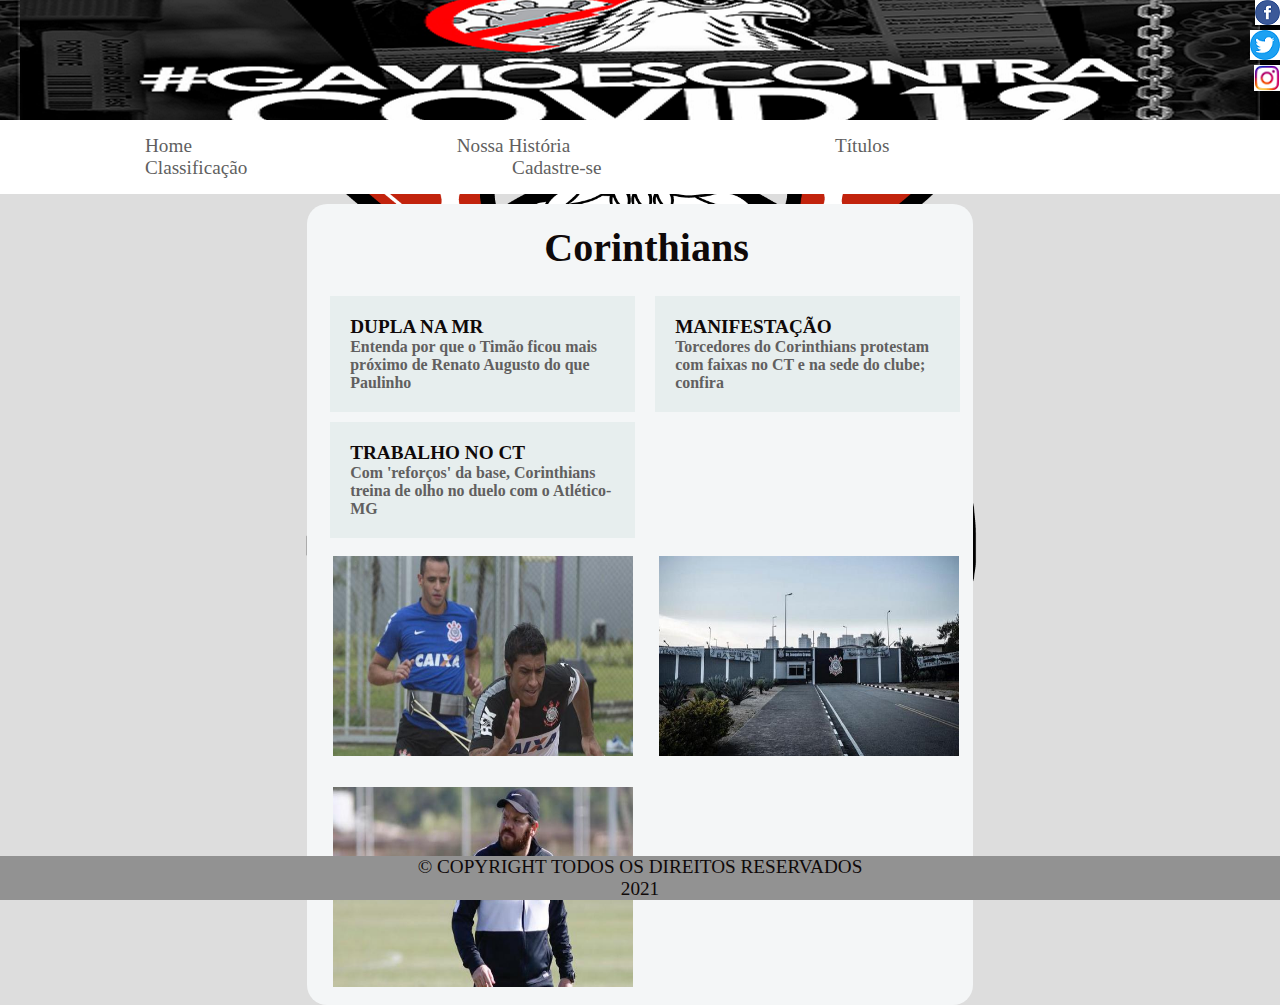
<file: index.html>
<!DOCTYPE html>

<html lang="pt-br">

<head>

    <meta charset="utf-8">
    </meta>
    <title>Corinthians - Fanpage</title>

    <link rel="stylesheet" type="text/css" href="css/estilo.css">


</head>

<body>
    <script src="js/interacao.js"></script>

    <div class="rede">
        <ul>
            <li><a href="https://www.facebook.com/corinthians/"><img src="imagens/face.png"></a></li>
            <li><a href="https://twitter.com/Corinthians?ref_src=twsrc%5Egoogle%7Ctwcamp%5Eserp%7Ctwgr%5Eauthor"><img
                        src="imagens/twitter.png"></a></li>
            <li><a href="https://www.instagram.com/corinthians/?hl=pt-br"><img src="imagens/insta.png"></a></li>
        </ul>
    </div>

    <div>
        <ul class="menu">
            <li class="horizontal"><a href="index.html">Home</a></li>
            <li class="horizontal"><a href="historia.html">Nossa História</a></li>
            <li class="horizontal"><a href="titulos.html">Títulos</a></li>
            <li class="horizontal"><a href="tabela.html">Classificação</a></li>
            <li class="horizontal"><a href="formulario.html">Cadastre-se</a></li>
           
        </ul>
    </div>

    <div class="principal">
        <div style="margin-left: 13px;">
        <h1 style="text-align: center; padding: 20px; font-size: 40px;">Corinthians</h1>
        <div> <!--Inicio das Noticias-->

            <div class="noticia">
                <h4>DUPLA NA MR</h4>
                <h5><a
                        href="https://www.lance.com.br/corinthians/entenda-por-que-ficou-mais-proximo-renato-augusto-que-paulinho.html" target="_blank">Entenda
                        por que o Timão ficou mais próximo de Renato Augusto do que Paulinho</a></h5>
            </div>

            <div class="noticia">
                <h4>MANIFESTAÇÃO</h4>
                <h5><a
                        href="https://www.lance.com.br/corinthians/torcedores-protestam-com-faixas-sede-clube.html" target="_blank">Torcedores do Corinthians protestam com faixas no CT e na sede do clube; confira</a></h5>
            </div>

            <div class="noticia">
                <h4>TRABALHO NO CT</h4>
                <h5><a
                        href="https://www.lance.com.br/corinthians/com-reforcos-base-corinthians-treina-olho-atletico.html" target="_blank">Com 'reforços' da base, Corinthians treina de olho no duelo com o Atlético-MG</a></h5>
            </div>
        </div><!--Fim das Noticias-->
        <div class="clear"></div> 
        <div>
            <div class="fotos">
                <img src="imagens/imagem2.jpeg" width="100%" height="200">
            </div>
            <div class="fotos">
                <img src="imagens/imagem4.jpeg" width="100%" height="200">
            </div>
            <div class="fotos">
                <img src="imagens/imagem3.jpeg" width="100%" height="200">
            </div>
        </div>
        <div class="clear"></div>
    </div>  
        
    </div>
   
    <div class="rodape">
        &copy; COPYRIGHT TODOS OS DIREITOS RESERVADOS<br>
        2021
    </div>




</body>

</html>
</file>
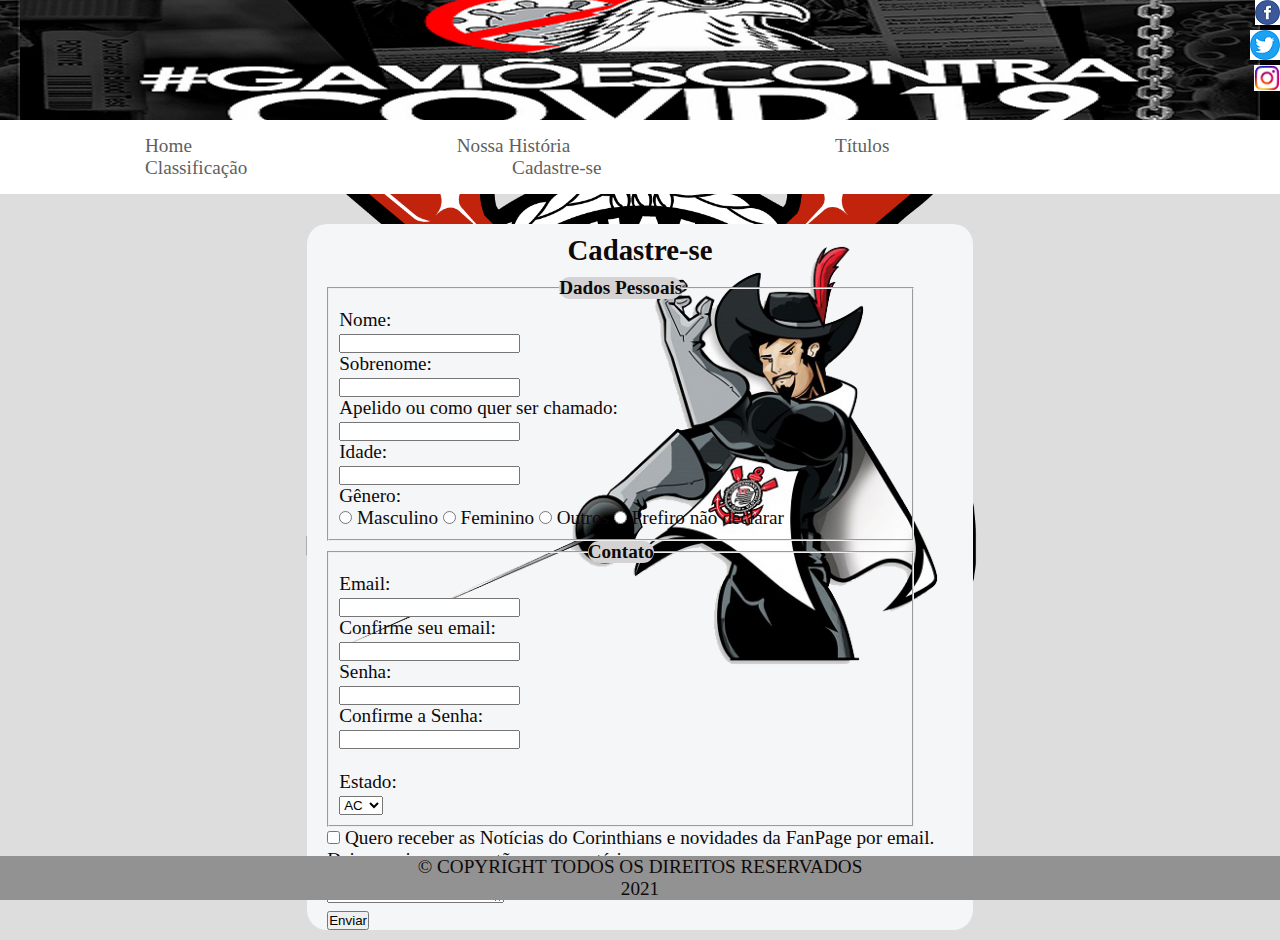
<file: formulario.html>
<!DOCTYPE html>

<html lang="pt-br">

<head>

    <meta charset="utf-8">
    </meta>
    <title>Corinthians - Fanpage</title>

    <link rel="stylesheet" type="text/css" href="css/estilo.css">


</head>

<body>
    <script src="js/interacao.js"></script>

    <div class="rede">
        <ul>
            <li><a href="https://www.facebook.com/corinthians/"><img src="imagens/face.png"></a></li>
            <li><a href="https://twitter.com/Corinthians?ref_src=twsrc%5Egoogle%7Ctwcamp%5Eserp%7Ctwgr%5Eauthor"><img
                        src="imagens/twitter.png"></a></li>
            <li><a href="https://www.instagram.com/corinthians/?hl=pt-br"><img src="imagens/insta.png"></a></li>
        </ul>
    </div>
    <div>
        <ul class="menu">
            <li class="horizontal"><a href="index.html">Home</a></li>
            <li class="horizontal"><a href="historia.html">Nossa História</a></li>
            <li class="horizontal"><a href="titulos.html">Títulos</a></li>
            <li class="horizontal"><a href="tabela.html">Classificação</a></li>
            <li class="horizontal"><a href="formulario.html">Cadastre-se</a></li>
        </ul>
    </div>
    <div class="principal">
        <div id="form">
            <h2 style="text-align: center; padding: 10px;
            ">Cadastre-se</h2>

            <form>
                <fieldset>
                    <legend style="text-align: center;">Dados Pessoais</legend>
                    <label for="nome">Nome:<br></label>
                    <input type="text" name="nome" id="nome"><br>

                    Sobrenome:<br>
                    <input type="text" name="sobrenome"><br>

                    Apelido ou como quer ser chamado:<br>
                    <input type="text" name="nickname"><br>

                    Idade:<br>
                    <input type="number" name="idade"><br>

                    Gênero:<br>
                    <input type="radio" name="sexo" value="M"> Masculino
                    <input type="radio" name="sexo" value="F"> Feminino

                    <input type="radio" name="sexo" value="O"> Outros

                    <input type="radio" name="sexo" value="indefinido"> Prefiro não declarar
                    <br>
                </fieldset>
                <fieldset>
                    <legend style="text-align: center;">Contato</legend>
                    <label>Email:<br></label>
                    
                    <input type="text" name="email"><br>

                    Confirme seu email:<br>
                    <input type="text" name="email"><br>

                    Senha:<br>
                    <input type="password" name="senha"><br>

                    Confirme a Senha:<br>
                    <input type="password" name="senha"><br><br>

                    Estado:<br>
                    <select name="estado">
                        <option value="ac">AC</option>
                        <option value="al">AL</option>
                        <option value="ap">AP</option>
                        <option value="am">AM</option>
                        <option value="ba">BA</option>
                        <option value="ce">CE</option>
                        <option value="df">DF</option>
                        <option value="es">ES</option>
                        <option value="go">GO</option>
                        <option value="ma">MA</option>
                        <option value="mt">MT</option>
                        <option value="ms">MS</option>
                        <option value="ms">MG</option>
                        <option value="pa">PA</option>
                        <option value="pb">PB</option>
                        <option value="pe">PE</option>
                        <option value="pi">PI</option>
                        <option value="rj">RJ</option>
                        <option value="rn">RN</option>
                        <option value="rs">RS</option>
                        <option value="ro">RO</option>
                        <option value="rr">RR</option>
                        <option value="sc">SC</option>
                        <option value="sp">SP</option>
                        <option value="se">SE</option>
                        <option value="to">TO</option>
                    </select><br>
                </fieldset>
                <input type="checkbox" name="notificacoes">
                Quero receber as Notícias do Corinthians e novidades da FanPage por email.
                <br>

                Deixe aqui suas sugestões e comentários:<br>
                <textarea></textarea>
                <br>
                <input type="button" value="Enviar">

            </form>

        </div>

    </div>

    <div class="rodape">
        &copy; COPYRIGHT TODOS OS DIREITOS RESERVADOS<br>
        2021
    </div>



</body>

</html>
</file>
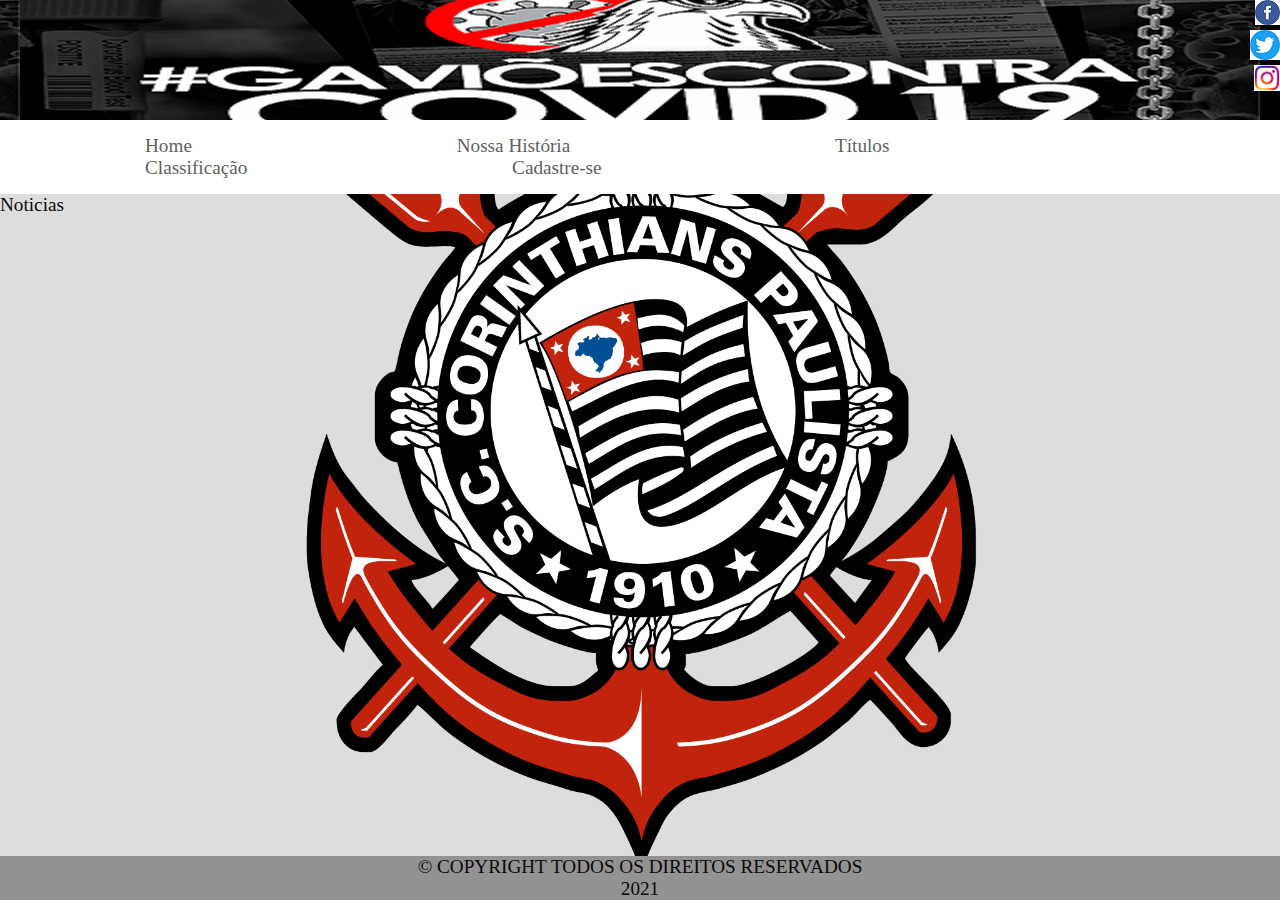
<file: historia.html>
<!DOCTYPE html>

<html lang="pt-br">
    <head>

        <meta charset="utf-8"></meta>
        <title>Corinthians - Fanpage</title>

            <link rel="stylesheet" type="text/css" href="css/estilo.css">

            
    </head>
    <body>
        <script src="js/interacao.js"></script>

        <div class="rede">  
            <ul>
                <li><a href="https://www.facebook.com/corinthians/"><img src="imagens/face.png"></a></li>
                <li><a href="https://twitter.com/Corinthians?ref_src=twsrc%5Egoogle%7Ctwcamp%5Eserp%7Ctwgr%5Eauthor"><img src="imagens/twitter.png"></a></li>
                <li><a href="https://www.instagram.com/corinthians/?hl=pt-br"><img src="imagens/insta.png"></a></li>
            </ul>
        </div>
        <div>
            <ul class="menu">
                <li class="horizontal"><a href="index.html">Home</a></li>
                <li class="horizontal"><a href="historia.html">Nossa História</a></li>
                <li class="horizontal"><a href="titulos.html">Títulos</a></li>
                <li class="horizontal"><a href="tabela.html">Classificação</a></li>
                <li class="horizontal"><a href="formulario.html">Cadastre-se</a></li>
            </ul>
        </div>
        <div>
            Noticias
        </div>
        <div class="rodape">
            &copy; COPYRIGHT TODOS OS DIREITOS RESERVADOS<br>
        2021
        </div>

        
        
    </body>

</html>
</file>
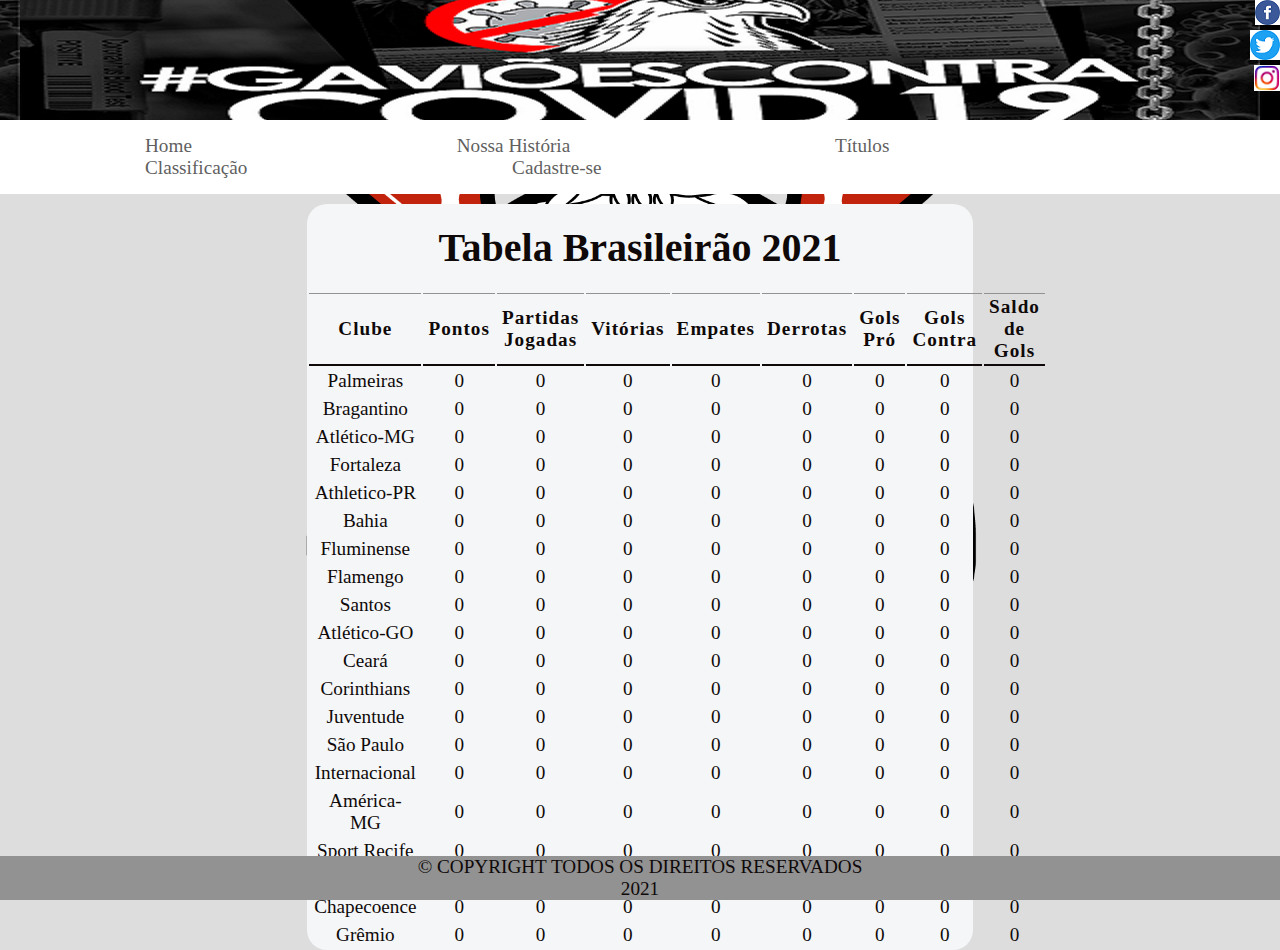
<file: tabela.html>
<!DOCTYPE html>

<html lang="pt-br">

<head>

    <meta charset="utf-8">
    </meta>
    <title>Corinthians - Fanpage</title>

    <link rel="stylesheet" type="text/css" href="css/estilo.css">


</head>

<body>
    <script src="js/interacao.js"></script>

    <div class="rede">
        <ul>
            <li><a href="https://www.facebook.com/corinthians/"><img src="imagens/face.png"></a></li>
            <li><a href="https://twitter.com/Corinthians?ref_src=twsrc%5Egoogle%7Ctwcamp%5Eserp%7Ctwgr%5Eauthor"><img
                        src="imagens/twitter.png"></a></li>
            <li><a href="https://www.instagram.com/corinthians/?hl=pt-br"><img src="imagens/insta.png"></a></li>
        </ul>
    </div>
    <div>
        <ul class="menu">
            <li class="horizontal"><a href="index.html">Home</a></li>
            <li class="horizontal"><a href="historia.html">Nossa História</a></li>
            <li class="horizontal"><a href="titulos.html">Títulos</a></li>
            <li class="horizontal"><a href="tabela.html">Classificação</a></li>
            <li class="horizontal"><a href="formulario.html">Cadastre-se</a></li>
        </ul>
    </div>
    <div class="principal">
        
        <h3 style="text-align: center; padding: 20px; font-size: 40px;">Tabela Brasileirão 2021</h3>
        <table>
            <tr>
                <th>Clube</th>
                <th>Pontos</th>
                <th>Partidas Jogadas</th>
                <th>Vitórias</th>
                <th>Empates</th>
                <th>Derrotas</th>
                <th>Gols Pró</th>
                <th>Gols Contra</th>
                <th>Saldo de Gols</th>
            </tr>
            <tr>
                <td>Palmeiras</td>
                <td>0</td>
                <td>0</td>
                <td>0</td>
                <td>0</td>
                <td>0</td>
                <td>0</td>
                <td>0</td>
                <td>0</td>
            </tr>
            <tr>
                <td>Bragantino</td>
                <td>0</td>
                <td>0</td>
                <td>0</td>
                <td>0</td>
                <td>0</td>
                <td>0</td>
                <td>0</td>
                <td>0</td>
            </tr>
            <tr>
                <td>Atlético-MG</td>
                <td>0</td>
                <td>0</td>
                <td>0</td>
                <td>0</td>
                <td>0</td>
                <td>0</td>
                <td>0</td>
                <td>0</td>
            </tr>
            <tr>
                <td>Fortaleza</td>
                <td>0</td>
                <td>0</td>
                <td>0</td>
                <td>0</td>
                <td>0</td>
                <td>0</td>
                <td>0</td>
                <td>0</td>
            </tr>
            <tr>
                <td>Athletico-PR</td>
                <td>0</td>
                <td>0</td>
                <td>0</td>
                <td>0</td>
                <td>0</td>
                <td>0</td>
                <td>0</td>
                <td>0</td>
            </tr>
            <tr>
                <td>Bahia</td>
                <td>0</td>
                <td>0</td>
                <td>0</td>
                <td>0</td>
                <td>0</td>
                <td>0</td>
                <td>0</td>
                <td>0</td>
            </tr>
            <tr>
                <td>Fluminense</td>
                <td>0</td>
                <td>0</td>
                <td>0</td>
                <td>0</td>
                <td>0</td>
                <td>0</td>
                <td>0</td>
                <td>0</td>
            </tr>
            <tr>
                <td>Flamengo</td>
                <td>0</td>
                <td>0</td>
                <td>0</td>
                <td>0</td>
                <td>0</td>
                <td>0</td>
                <td>0</td>
                <td>0</td>
            </tr>
            <tr>
                <td>Santos</td>
                <td>0</td>
                <td>0</td>
                <td>0</td>
                <td>0</td>
                <td>0</td>
                <td>0</td>
                <td>0</td>
                <td>0</td>
            </tr>
            <tr>
                <td>Atlético-GO</td>
                <td>0</td>
                <td>0</td>
                <td>0</td>
                <td>0</td>
                <td>0</td>
                <td>0</td>
                <td>0</td>
                <td>0</td>
            </tr>
            <tr>
                <td>Ceará</td>
                <td>0</td>
                <td>0</td>
                <td>0</td>
                <td>0</td>
                <td>0</td>
                <td>0</td>
                <td>0</td>
                <td>0</td>
            </tr>
            <tr>
                <td>Corinthians</td>
                <td>0</td>
                <td>0</td>
                <td>0</td>
                <td>0</td>
                <td>0</td>
                <td>0</td>
                <td>0</td>
                <td>0</td>
            </tr>
            <tr>
                <td>Juventude</td>
                <td>0</td>
                <td>0</td>
                <td>0</td>
                <td>0</td>
                <td>0</td>
                <td>0</td>
                <td>0</td>
                <td>0</td>
            </tr>
            <tr>
                <td>São Paulo</td>
                <td>0</td>
                <td>0</td>
                <td>0</td>
                <td>0</td>
                <td>0</td>
                <td>0</td>
                <td>0</td>
                <td>0</td>
            </tr>
            <tr>
                <td>Internacional</td>
                <td>0</td>
                <td>0</td>
                <td>0</td>
                <td>0</td>
                <td>0</td>
                <td>0</td>
                <td>0</td>
                <td>0</td>
            </tr>
            <tr>
                <td>América-MG</td>
                <td>0</td>
                <td>0</td>
                <td>0</td>
                <td>0</td>
                <td>0</td>
                <td>0</td>
                <td>0</td>
                <td>0</td>
            </tr>
            <tr>
                <td>Sport Recife</td>
                <td>0</td>
                <td>0</td>
                <td>0</td>
                <td>0</td>
                <td>0</td>
                <td>0</td>
                <td>0</td>
                <td>0</td>
            </tr>
            <tr>
                <td>Cuiabá</td>
                <td>0</td>
                <td>0</td>
                <td>0</td>
                <td>0</td>
                <td>0</td>
                <td>0</td>
                <td>0</td>
                <td>0</td>
            </tr>
            <tr>
                <td>Chapecoence</td>
                <td>0</td>
                <td>0</td>
                <td>0</td>
                <td>0</td>
                <td>0</td>
                <td>0</td>
                <td>0</td>
                <td>0</td>
            </tr>
            <tr>
                <td>Grêmio</td>
                <td>0</td>
                <td>0</td>
                <td>0</td>
                <td>0</td>
                <td>0</td>
                <td>0</td>
                <td>0</td>
                <td>0</td>
            </tr>
        </table>
    </div>
    <div class="rodape">
        &copy; COPYRIGHT TODOS OS DIREITOS RESERVADOS<br>
        2021
    </div>



</body>

</html>
</file>
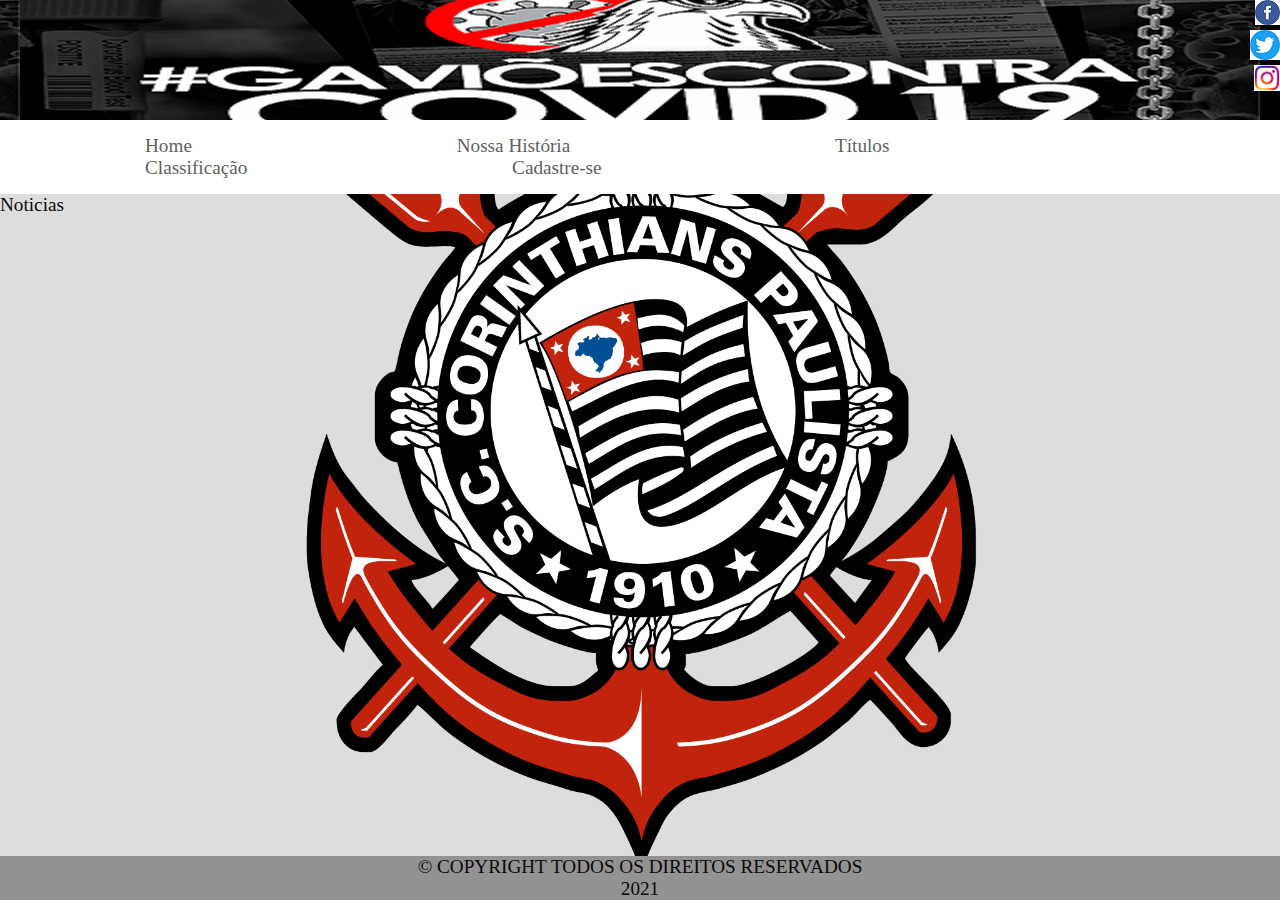
<file: titulos.html>
<!DOCTYPE html>

<html lang="pt-br">
    <head>

        <meta charset="utf-8"></meta>
        <title>Corinthians - Fanpage</title>

            <link rel="stylesheet" type="text/css" href="css/estilo.css">

            
    </head>
    <body>
        <script src="js/interacao.js"></script>

        <div class="rede">  
            <ul>
                <li><a href="https://www.facebook.com/corinthians/"><img src="imagens/face.png"></a></li>
                <li><a href="https://twitter.com/Corinthians?ref_src=twsrc%5Egoogle%7Ctwcamp%5Eserp%7Ctwgr%5Eauthor"><img src="imagens/twitter.png"></a></li>
                <li><a href="https://www.instagram.com/corinthians/?hl=pt-br"><img src="imagens/insta.png"></a></li>
            </ul>
        </div>
        <div>
            <ul class="menu">
                <li class="horizontal"><a href="index.html">Home</a></li>
                <li class="horizontal"><a href="historia.html">Nossa História</a></li>
                <li class="horizontal"><a href="titulos.html">Títulos</a></li>
                <li class="horizontal"><a href="tabela.html">Classificação</a></li>
                <li class="horizontal"><a href="formulario.html">Cadastre-se</a></li>

            </ul>
        </div>
        <div>
            Noticias
        </div>
        <div class="rodape">
            &copy; COPYRIGHT TODOS OS DIREITOS RESERVADOS<br>
            2021
        </div>

        
        
    </body>

</html>
</file>
<file: css/estilo.css>
/**** Geral ****/


* {
    margin: 0;
    padding: 0;
}

body {
    background: rgb(221, 221, 221) url(../imagens/logo.png) no-repeat;
    background-attachment: fixed;
    background-position: center bottom;
    background-size: 50em;
    font-family: Georgia, 'Times New Roman', Times, serif;
    font-size: larger;
    color: rgb(15, 9, 9);
}

/***** Links *****/

a
{
    text-decoration: none;
    color: rgb(97, 95, 95);
}

a:hover 
{
    background: rgb(238, 236, 236);
    color: rgb(97, 95, 95);
    border-radius: 5px;
}

a:visited
{
    color: rgb(97, 95, 95);
}

a:active
{
    color: rgb(75, 73, 73);
    background: grey;
}

/***** Cabeçalho ******/

.rede 
{
    
    width: auto;
    height: 120px;
    background: #FFF url(../imagens/gavioes.png) center repeat-x;
    text-align: right;
    display: block;
}
ul.menu{
    padding: 15px;
    background: rgb(255, 255, 255);
    width: 100%;
    
}

.horizontal 
{
    
    padding: 110px;
    display: inline;
    margin: 20px;
   
}

/****** Formata a div principal ******/

.principal
{   
    margin: auto;
    width: 52%;
    height: auto;
    background-color: rgb(244, 246, 247);
    position: relative;
    top: 10px;
    border-radius: 20px;
    
}

/***** Formata as divs com notícias e imagens ******/
.noticia
{
    width: 265px;
    margin: 5px 10px;
    padding: 20px;
    background-color: rgb(231, 238, 238);
    float: left;
}
.fotos
{   
    
    width: white;
    width: 300px;
    padding: 5px;
    margin: 8px;
    float: left;
}

.clear 
{
    clear: both;
}

/****** Formulário     ******/


#form
{
   margin: 20px;
   background: url(../imagens/mascote-corinthians.png) no-repeat fixed center;
   text-align: justify
   
}



fieldset {
    padding: 10px;
    width: 90%;
}

legend {
    background: rgb(212, 210, 210);
    border-radius: 20px;
    font-weight: bold;
}


/***** Tabela de classificação *******/
table{
    width: 100%;
    border-collapse: separate;
}

th, td {
    padding: 2px 5px;
    text-align: center;
}

th {
    
    border-top: 1px solid rgb(146, 146, 146);
    border-bottom: 2px solid ;
    letter-spacing: 1px;
}

tr:hover{
    background-color: rgb(230, 229, 229);
}

/*Formata o rodapé*/
.rodape
{
    width: 100%;
    text-align: center;
    background-color: rgb(146, 146, 146);
    position: fixed;
    bottom: 0px;
}
</file>
